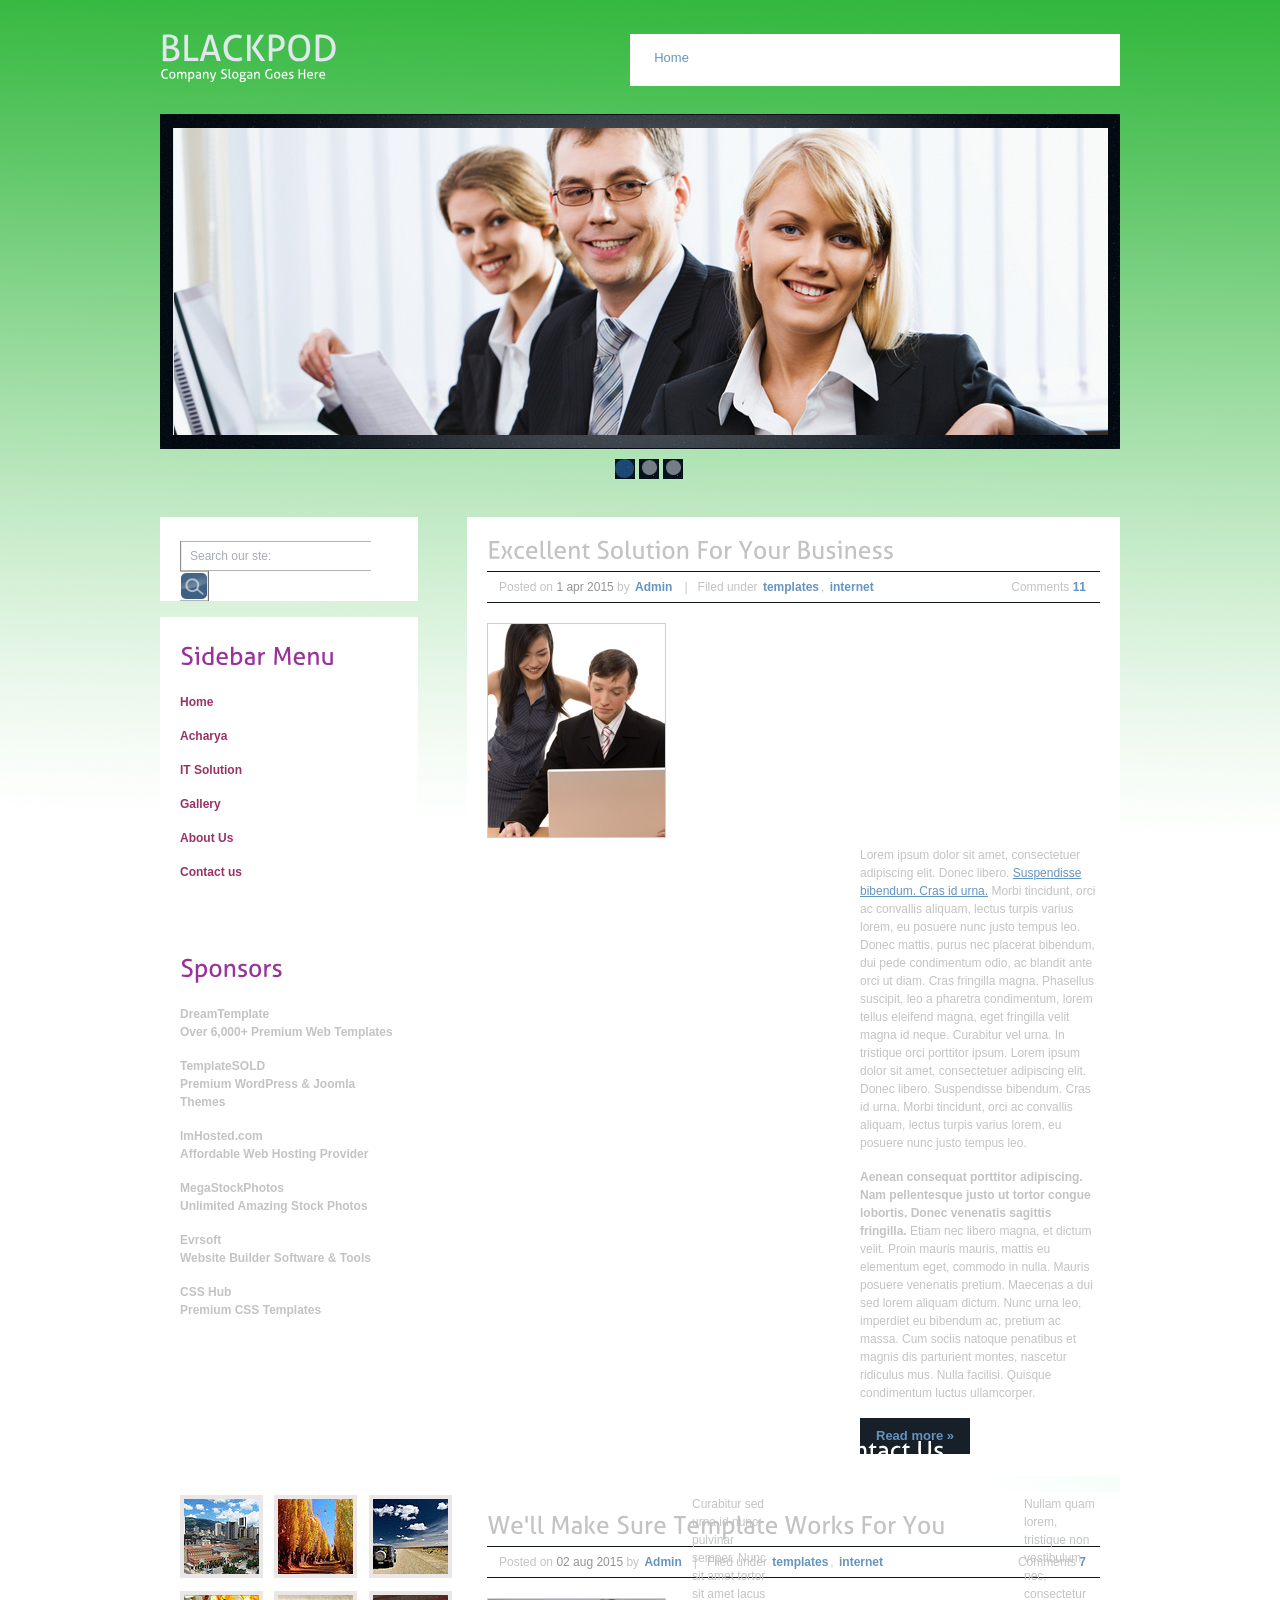
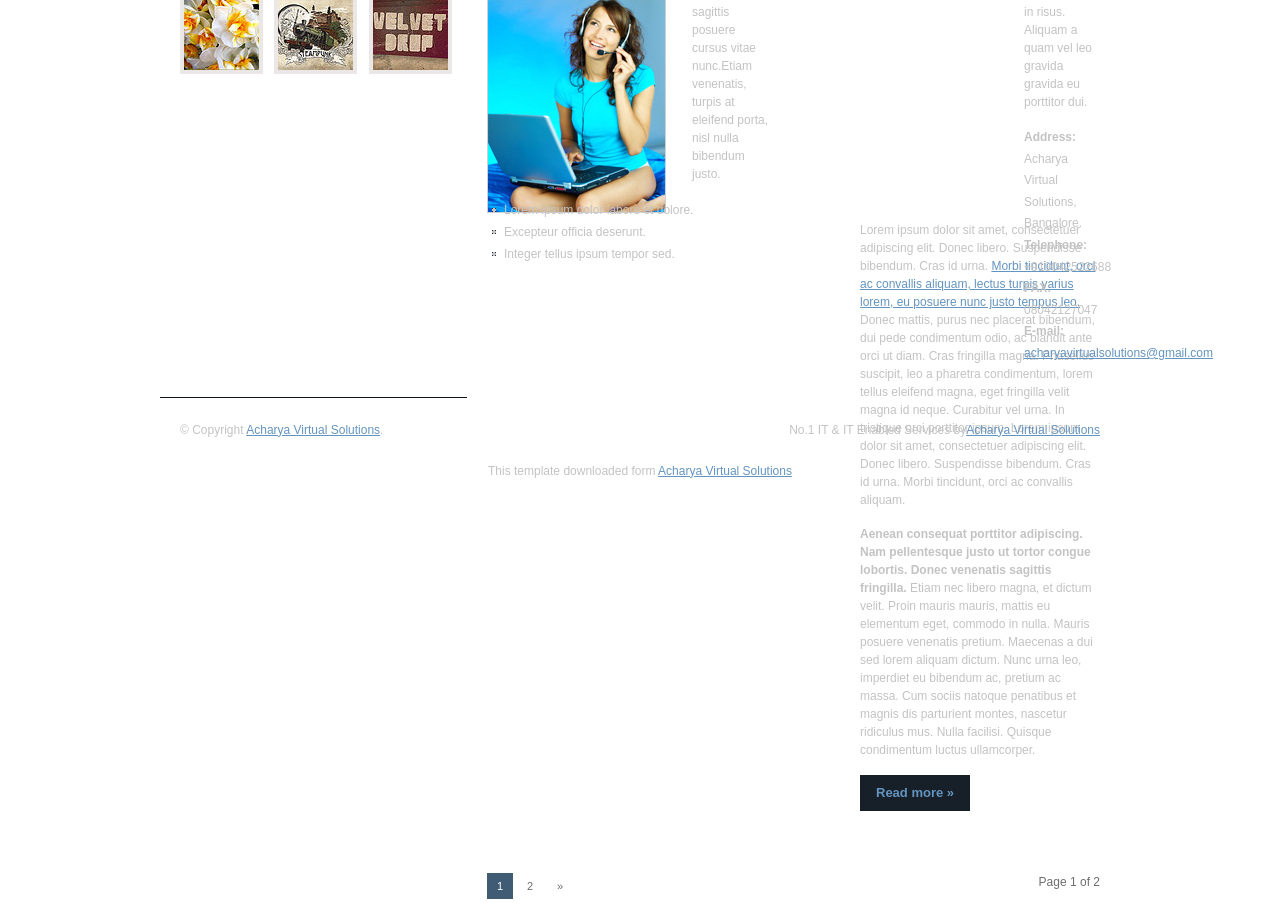
<file: index.html>
﻿<!DOCTYPE html PUBLIC "-//W3C//DTD XHTML 1.0 Transitional//EN" "http://www.w3.org/TR/xhtml1/DTD/xhtml1-transitional.dtd">
<html xmlns="http://www.w3.org/1999/xhtml">
<head>
<title>BlackPod</title>
<meta http-equiv="Content-Type" content="text/html; charset=utf-8" />
<link href="css/style.css" rel="stylesheet" type="text/css" />
<link rel="stylesheet" type="text/css" href="css/coin-slider.css" />
<script type="text/javascript" src="js/cufon-yui.js"></script>
<script type="text/javascript" src="js/cufon-aller.js"></script>
<script type="text/javascript" src="js/jquery-1.4.2.min.js"></script>
<script type="text/javascript" src="js/script.js"></script>
<script type="text/javascript" src="js/coin-slider.min.js"></script>
</head>
<body>
<div class="main">
  <div class="header">
    <div class="header_resize">
      <div class="logo">
        <h1><a href="#">black<span>pod</span> <small>Company Slogan Goes Here</small></a></h1>
      </div>
      <div class="menu_nav">
        <ul>
          <li class="active"><a href="index.html"><span>Home</span></a></li>
          <li><a href="#"><span>Acharya</span></a></li>
          <li><a href="#"><span>IT Solution</span></a></li>
          <li><a href="#"><span>Gallery</span></a></li>
          <li><a href="#"><span>Contact Us</span></a></li>
        </ul>
      </div>
      <div class="clr"></div>
      <div class="slider">
        <div id="coin-slider"> <a href="#"><img src="images/slide1.jpg" width="935" height="307" alt="" /> </a> <a href="#"><img src="images/slide2.jpg" width="935" height="307" alt="" /> </a> <a href="#"><img src="images/slide3.jpg" width="935" height="307" alt="" /> </a> </div>
        <div class="clr"></div>
      </div>
      <div class="clr"></div>
    </div>
  </div>
  <div class="content">
    <div class="content_resize">
      <div class="mainbar">
        <div class="article">
          <h2><span>Excellent Solution</span> For Your Business</h2>
          <p class="infopost">Posted on <span class="date">1 apr 2015</span> by <a href="#">Admin</a> &nbsp;&nbsp;|&nbsp;&nbsp; Filed under <a href="#">templates</a>, <a href="#">internet</a> <a href="#" class="com">Comments <span>11</span></a></p>
          <div class="clr"></div>
          <div class="img"><img src="images/img1.jpg" width="177" height="213" alt="" class="fl" /></div>
          <div class="post_content">
            <p>Lorem ipsum dolor sit amet, consectetuer adipiscing elit. Donec libero. <a href="#">Suspendisse bibendum. Cras id urna.</a> Morbi tincidunt, orci ac convallis aliquam, lectus turpis varius lorem, eu posuere nunc justo tempus leo. Donec mattis, purus nec placerat bibendum, dui pede condimentum odio, ac blandit ante orci ut diam. Cras fringilla magna. Phasellus suscipit, leo a pharetra condimentum, lorem tellus eleifend magna, eget fringilla velit magna id neque. Curabitur vel urna. In tristique orci porttitor ipsum. Lorem ipsum dolor sit amet, consectetuer adipiscing elit. Donec libero. Suspendisse bibendum. Cras id urna. Morbi tincidunt, orci ac convallis aliquam, lectus turpis varius lorem, eu posuere nunc justo tempus leo.</p>
            <p><strong>Aenean consequat porttitor adipiscing. Nam pellentesque justo ut tortor congue lobortis. Donec venenatis sagittis fringilla.</strong> Etiam nec libero magna, et dictum velit. Proin mauris mauris, mattis eu elementum eget, commodo in nulla. Mauris posuere venenatis pretium. Maecenas a dui sed lorem aliquam dictum. Nunc urna leo, imperdiet eu bibendum ac, pretium ac massa. Cum sociis natoque penatibus et magnis dis parturient montes, nascetur ridiculus mus. Nulla facilisi. Quisque condimentum luctus ullamcorper.</p>
            <p class="spec"><a href="#" class="rm">Read more &raquo;</a></p>
          </div>
          <div class="clr"></div>
        </div>
        <div class="article">
          <h2><span>We'll Make Sure Template</span> Works For You</h2>
          <p class="infopost">Posted on <span class="date">02 aug 2015</span> by <a href="#">Admin</a> &nbsp;&nbsp;|&nbsp;&nbsp; Filed under <a href="#">templates</a>, <a href="#">internet</a> <a href="#" class="com">Comments <span>7</span></a></p>
          <div class="clr"></div>
          <div class="img"><img src="images/img2.jpg" width="177" height="213" alt="" class="fl" /></div>
          <div class="post_content">
            <p>Lorem ipsum dolor sit amet, consectetuer adipiscing elit. Donec libero. Suspendisse bibendum. Cras id urna. <a href="#">Morbi tincidunt, orci ac convallis aliquam, lectus turpis varius lorem, eu posuere nunc justo tempus leo.</a> Donec mattis, purus nec placerat bibendum, dui pede condimentum odio, ac blandit ante orci ut diam. Cras fringilla magna. Phasellus suscipit, leo a pharetra condimentum, lorem tellus eleifend magna, eget fringilla velit magna id neque. Curabitur vel urna. In tristique orci porttitor ipsum. Lorem ipsum dolor sit amet, consectetuer adipiscing elit. Donec libero. Suspendisse bibendum. Cras id urna. Morbi tincidunt, orci ac convallis aliquam.</p>
            <p><strong>Aenean consequat porttitor adipiscing. Nam pellentesque justo ut tortor congue lobortis. Donec venenatis sagittis fringilla.</strong> Etiam nec libero magna, et dictum velit. Proin mauris mauris, mattis eu elementum eget, commodo in nulla. Mauris posuere venenatis pretium. Maecenas a dui sed lorem aliquam dictum. Nunc urna leo, imperdiet eu bibendum ac, pretium ac massa. Cum sociis natoque penatibus et magnis dis parturient montes, nascetur ridiculus mus. Nulla facilisi. Quisque condimentum luctus ullamcorper.</p>
            <p class="spec"><a href="#" class="rm">Read more &raquo;</a></p>
          </div>
          <div class="clr"></div>
        </div>
        <p class="pages"><small>Page 1 of 2</small> <span>1</span> <a href="#">2</a> <a href="#">&raquo;</a></p>
      </div>
      <div class="sidebar">
        <div class="searchform">
          <form id="formsearch" name="formsearch" method="post" action="#">
            <span>
            <input name="editbox_search" class="editbox_search" id="editbox_search" maxlength="80" value="Search our ste:" type="text" />
            </span>
            <input name="button_search" src="images/search.gif" class="button_search" type="image" />
          </form>
        </div>
        <div class="clr"></div>
        <div class="gadget">
          <h2 class="star"><span>Sidebar</span> Menu</h2>
          <div class="clr"></div>
          <ul class="sb_menu">
            <li><a href="#">Home</a></li>
            <li><a href="#">Acharya</a></li>
            <li><a href="#">IT Solution</a></li>
            <li><a href="#">Gallery</a></li>
            <li><a href="#">About Us</a></li>
            <li><a href="#">Contact us</a></li>
          </ul>
        </div>
        <div class="gadget">
          <h2 class="star"><span>Sponsors</span></h2>
          <div class="clr"></div>
          <ul class="ex_menu">
            <li><a href="http://www.acharyavirtualsolutions.com/">DreamTemplate</a><br />
              Over 6,000+ Premium Web Templates</li>
            <li><a href="http://www.acharyavirtualsolutions.com/">TemplateSOLD</a><br />
              Premium WordPress &amp; Joomla Themes</li>
            <li><a href="http://www.acharyavirtualsolutions.com/">ImHosted.com</a><br />
              Affordable Web Hosting Provider</li>
            <li><a href="http://www.acharyavirtualsolutions.com/">MegaStockPhotos</a><br />
              Unlimited Amazing Stock Photos</li>
            <li><a href="http://www.acharyavirtualsolutions.com/">Evrsoft</a><br />
              Website Builder Software &amp; Tools</li>
            <li><a href="http://www.acharyavirtualsolutions.com/">CSS Hub</a><br />
              Premium CSS Templates</li>
          </ul>
        </div>
      </div>
      <div class="clr"></div>
    </div>
  </div>
  <div class="fbg">
    <div class="fbg_resize">
      <div class="col c1">
        <h2><span>Image</span> Gallery</h2>
        <a href="#"><img src="images/gal1.jpg" width="75" height="75" alt="" class="gal" /></a> <a href="#"><img src="images/gal2.jpg" width="75" height="75" alt="" class="gal" /></a> <a href="#"><img src="images/gal3.jpg" width="75" height="75" alt="" class="gal" /></a> <a href="#"><img src="images/gal4.jpg" width="75" height="75" alt="" class="gal" /></a> <a href="#"><img src="images/gal5.jpg" width="75" height="75" alt="" class="gal" /></a> <a href="#"><img src="images/gal6.jpg" width="75" height="75" alt="" class="gal" /></a> </div>
      <div class="col c2">
        <h2><span>Services</span> Overview</h2>
        <p>Curabitur sed urna id nunc pulvinar semper. Nunc sit amet tortor sit amet lacus sagittis posuere cursus vitae nunc.Etiam venenatis, turpis at eleifend porta, nisl nulla bibendum justo.</p>
        <ul class="fbg_ul">
          <li><a href="#">Lorem ipsum dolor labore et dolore.</a></li>
          <li><a href="#">Excepteur officia deserunt.</a></li>
          <li><a href="#">Integer tellus ipsum tempor sed.</a></li>
        </ul>
      </div>
      <div class="col c3">
        <h2><span>Contact</span> Us</h2>
        <p>Nullam quam lorem, tristique non vestibulum nec, consectetur in risus. Aliquam a quam vel leo gravida gravida eu porttitor dui.</p>
        <p class="contact_info"> <span>Address:</span> Acharya Virtual Solutions, Bangalore.<br />
          <span>Telephone:</span> +919042522688<br />
          <span>FAX:</span> 08042127047<br />
          
          <span>E-mail:</span> <a href="#">acharyavirtualsolutions@gmail.com</a> </p>
      </div>
      <div class="clr"></div>
    </div>
  </div>
  <div class="footer">
    <div class="footer_resize">
      <p class="lf">&copy; Copyright <a href="#">Acharya Virtual Solutions</a>.</p>
      <p class="rf">No.1 IT & IT Enabled Services by<a href="http://www.acharyavirtualsolutions.com/">Acharya Virtual Solutions</a></p>
      <div style="clear:both;"></div>
    </div>
  </div>
</div>
<div align=center>This template  downloaded form <a href='http://www.acharyavirtualsolutions.com/'>Acharya Virtual Solutions</a></div></body>
</html>
</file>
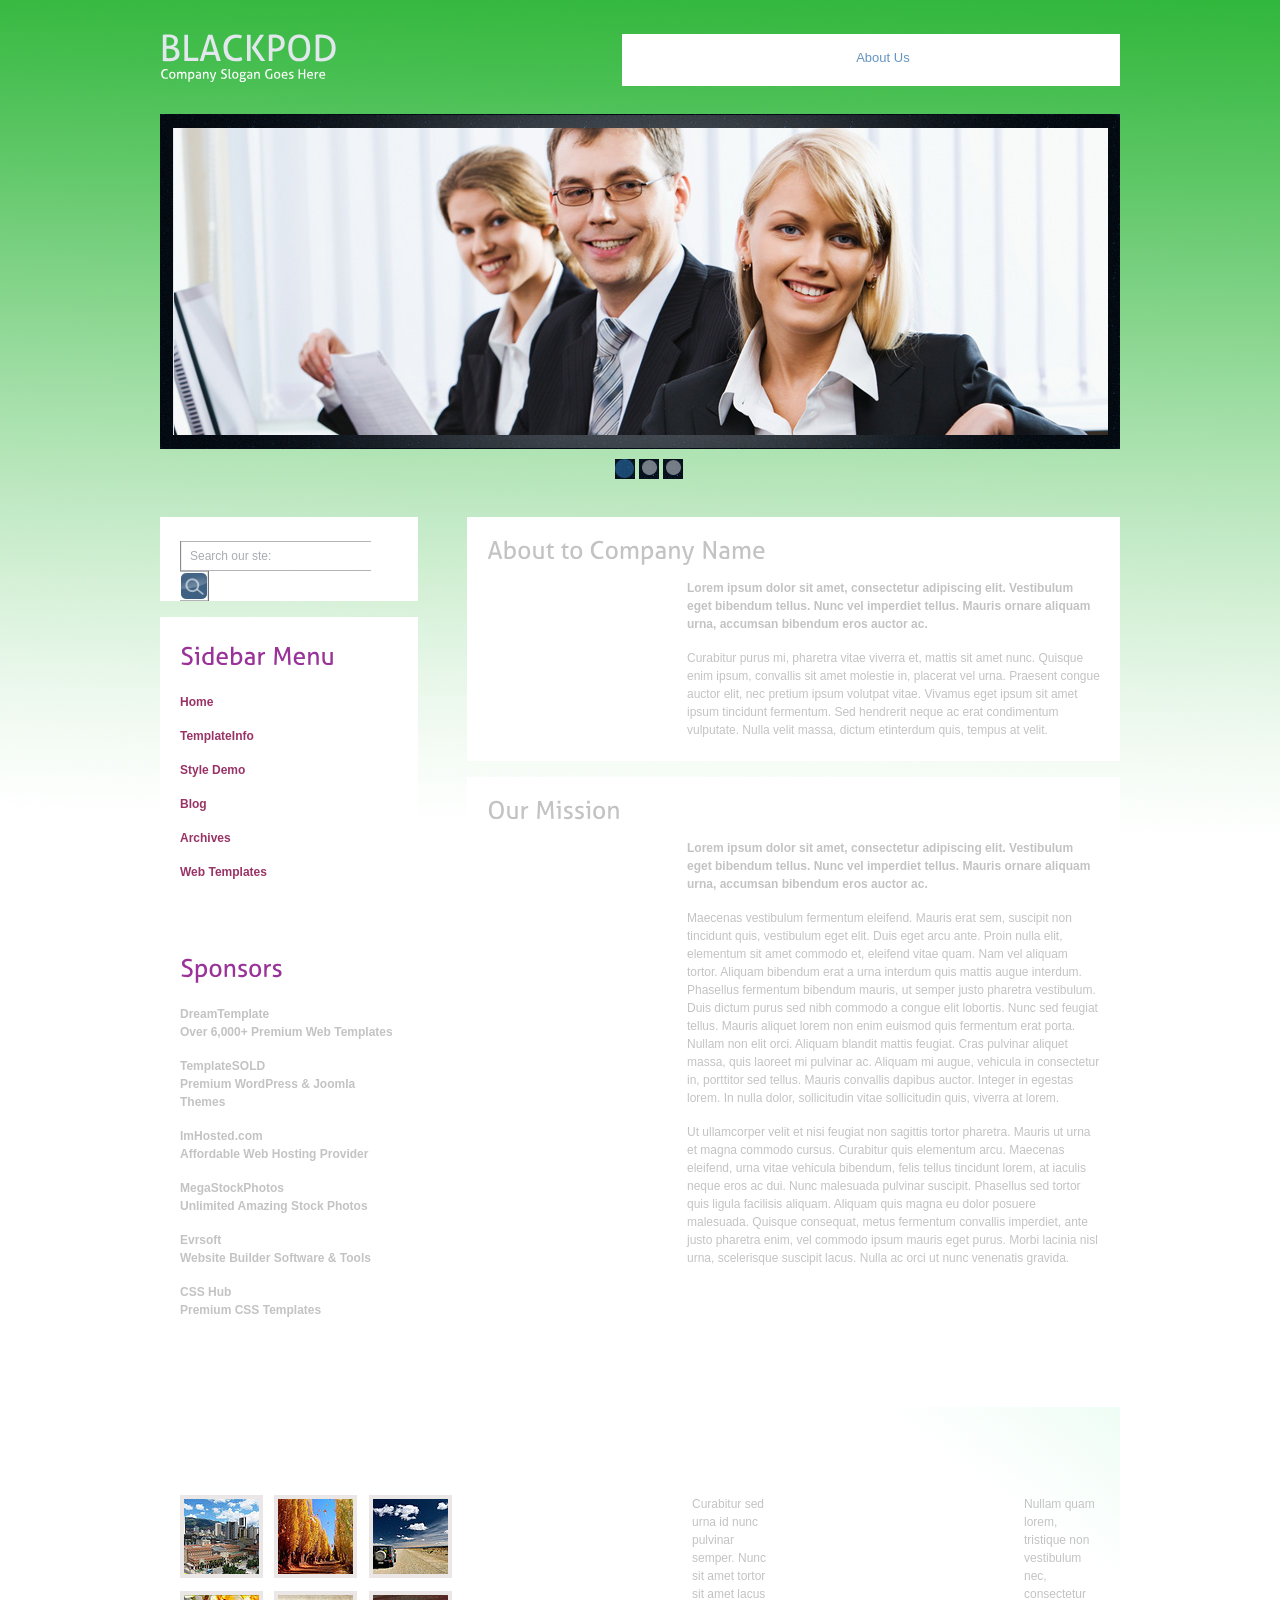
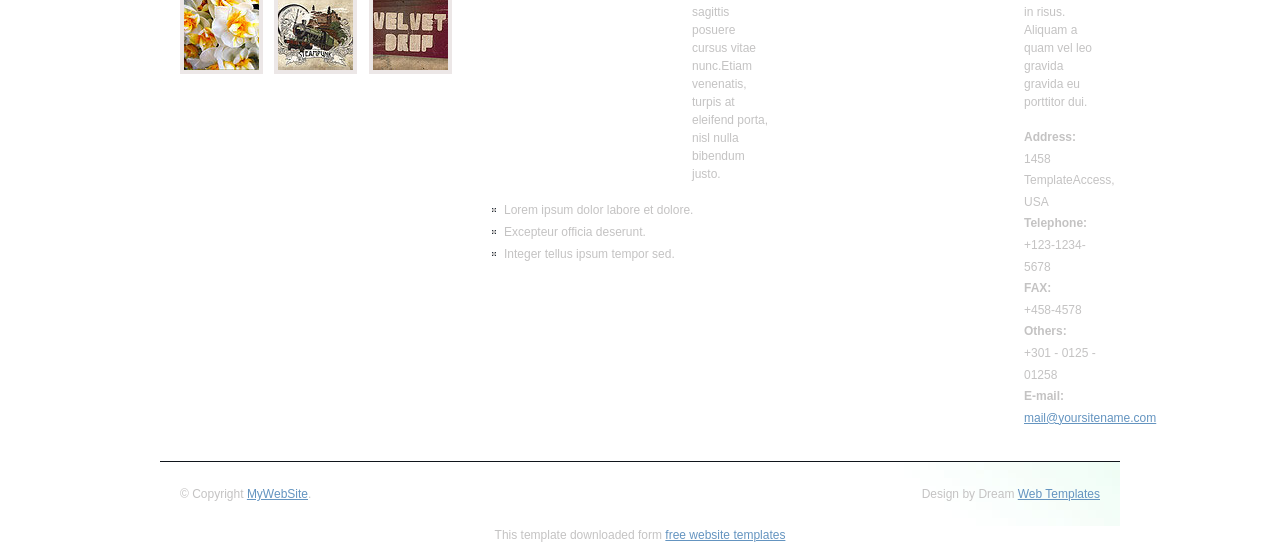
<file: about.html>
<!DOCTYPE html PUBLIC "-//W3C//DTD XHTML 1.0 Transitional//EN" "http://www.w3.org/TR/xhtml1/DTD/xhtml1-transitional.dtd">
<html xmlns="http://www.w3.org/1999/xhtml">
<head>
<title>BlackPod | About</title>
<meta http-equiv="Content-Type" content="text/html; charset=utf-8" />
<link href="css/style.css" rel="stylesheet" type="text/css" />
<link rel="stylesheet" type="text/css" href="css/coin-slider.css" />
<script type="text/javascript" src="js/cufon-yui.js"></script>
<script type="text/javascript" src="js/cufon-aller.js"></script>
<script type="text/javascript" src="js/jquery-1.4.2.min.js"></script>
<script type="text/javascript" src="js/script.js"></script>
<script type="text/javascript" src="js/coin-slider.min.js"></script>
</head>
<body>
<div class="main">
  <div class="header">
    <div class="header_resize">
      <div class="logo">
        <h1><a href="#">black<span>pod</span> <small>Company Slogan Goes Here</small></a></h1>
      </div>
      <div class="menu_nav">
        <ul>
          <li><a href="index.html"><span>Home Page</span></a></li>
          <li><a href="support.html"><span>Support</span></a></li>
          <li class="active"><a href="about.html"><span>About Us</span></a></li>
          <li><a href="blog.html"><span>Blog</span></a></li>
          <li><a href="contact.html"><span>Contact Us</span></a></li>
        </ul>
      </div>
      <div class="clr"></div>
      <div class="slider">
        <div id="coin-slider"> <a href="#"><img src="images/slide1.jpg" width="935" height="307" alt="" /> </a> <a href="#"><img src="images/slide2.jpg" width="935" height="307" alt="" /> </a> <a href="#"><img src="images/slide3.jpg" width="935" height="307" alt="" /> </a> </div>
        <div class="clr"></div>
      </div>
      <div class="clr"></div>
    </div>
  </div>
  <div class="content">
    <div class="content_resize">
      <div class="mainbar">
        <div class="article">
          <h2><span>About to</span> Company Name</h2>
          <div class="clr"></div>
          <p><strong>Lorem ipsum dolor sit amet, consectetur adipiscing elit. Vestibulum eget bibendum tellus. Nunc vel imperdiet tellus. Mauris ornare aliquam urna, accumsan bibendum eros auctor ac.</strong></p>
          <p>Curabitur purus mi, pharetra vitae viverra et, mattis sit amet nunc. Quisque enim ipsum, convallis sit amet molestie in, placerat vel urna. Praesent congue auctor elit, nec pretium ipsum volutpat vitae. Vivamus eget ipsum sit amet ipsum tincidunt fermentum. Sed hendrerit neque ac erat condimentum vulputate. Nulla velit massa, dictum etinterdum quis, tempus at velit.</p>
        </div>
        <div class="article">
          <h2><span>Our</span> Mission</h2>
          <div class="clr"></div>
          <p><strong>Lorem ipsum dolor sit amet, consectetur adipiscing elit. Vestibulum eget bibendum tellus. Nunc vel imperdiet tellus. Mauris ornare aliquam urna, accumsan bibendum eros auctor ac.</strong></p>
          <p>Maecenas vestibulum fermentum eleifend. Mauris erat sem, suscipit non tincidunt quis, vestibulum eget elit. Duis eget arcu ante. Proin nulla elit, elementum sit amet commodo et, eleifend vitae quam. Nam vel aliquam tortor. Aliquam bibendum erat a urna interdum quis mattis augue interdum. Phasellus fermentum bibendum mauris, ut semper justo pharetra vestibulum. Duis dictum purus sed nibh commodo a congue elit lobortis. Nunc sed feugiat tellus. Mauris aliquet lorem non enim euismod quis fermentum erat porta. Nullam non elit orci. Aliquam blandit mattis feugiat. Cras pulvinar aliquet massa, quis laoreet mi pulvinar ac. Aliquam mi augue, vehicula in consectetur in, porttitor sed tellus. Mauris convallis dapibus auctor. Integer in egestas lorem. In nulla dolor, sollicitudin vitae sollicitudin quis, viverra at lorem.</p>
          <p>Ut ullamcorper velit et nisi feugiat non sagittis tortor pharetra. Mauris ut urna et magna commodo cursus. Curabitur quis elementum arcu. Maecenas eleifend, urna vitae vehicula bibendum, felis tellus tincidunt lorem, at iaculis neque eros ac dui. Nunc malesuada pulvinar suscipit. Phasellus sed tortor quis ligula facilisis aliquam. Aliquam quis magna eu dolor posuere malesuada. Quisque consequat, metus fermentum convallis imperdiet, ante justo pharetra enim, vel commodo ipsum mauris eget purus. Morbi lacinia nisl urna, scelerisque suscipit lacus. Nulla ac orci ut nunc venenatis gravida.</p>
        </div>
      </div>
      <div class="sidebar">
        <div class="searchform">
          <form id="formsearch" name="formsearch" method="post" action="#">
            <span>
            <input name="editbox_search" class="editbox_search" id="editbox_search" maxlength="80" value="Search our ste:" type="text" />
            </span>
            <input name="button_search" src="images/search.gif" class="button_search" type="image" />
          </form>
        </div>
        <div class="clr"></div>
        <div class="gadget">
          <h2 class="star"><span>Sidebar</span> Menu</h2>
          <div class="clr"></div>
          <ul class="sb_menu">
            <li><a href="#">Home</a></li>
            <li><a href="#">TemplateInfo</a></li>
            <li><a href="#">Style Demo</a></li>
            <li><a href="#">Blog</a></li>
            <li><a href="#">Archives</a></li>
            <li><a href="#">Web Templates</a></li>
          </ul>
        </div>
        <div class="gadget">
          <h2 class="star"><span>Sponsors</span></h2>
          <div class="clr"></div>
          <ul class="ex_menu">
            <li><a href="http://www.dreamtemplate.com/">DreamTemplate</a><br />
              Over 6,000+ Premium Web Templates</li>
            <li><a href="http://www.templatesold.com/">TemplateSOLD</a><br />
              Premium WordPress &amp; Joomla Themes</li>
            <li><a href="http://www.imhosted.com/">ImHosted.com</a><br />
              Affordable Web Hosting Provider</li>
            <li><a href="http://www.megastockphotos.com/">MegaStockPhotos</a><br />
              Unlimited Amazing Stock Photos</li>
            <li><a href="http://www.evrsoft.com/">Evrsoft</a><br />
              Website Builder Software &amp; Tools</li>
            <li><a href="http://www.csshub.com/">CSS Hub</a><br />
              Premium CSS Templates</li>
          </ul>
        </div>
      </div>
      <div class="clr"></div>
    </div>
  </div>
  <div class="fbg">
    <div class="fbg_resize">
      <div class="col c1">
        <h2><span>Image</span> Gallery</h2>
        <a href="#"><img src="images/gal1.jpg" width="75" height="75" alt="" class="gal" /></a> <a href="#"><img src="images/gal2.jpg" width="75" height="75" alt="" class="gal" /></a> <a href="#"><img src="images/gal3.jpg" width="75" height="75" alt="" class="gal" /></a> <a href="#"><img src="images/gal4.jpg" width="75" height="75" alt="" class="gal" /></a> <a href="#"><img src="images/gal5.jpg" width="75" height="75" alt="" class="gal" /></a> <a href="#"><img src="images/gal6.jpg" width="75" height="75" alt="" class="gal" /></a> </div>
      <div class="col c2">
        <h2><span>Services</span> Overview</h2>
        <p>Curabitur sed urna id nunc pulvinar semper. Nunc sit amet tortor sit amet lacus sagittis posuere cursus vitae nunc.Etiam venenatis, turpis at eleifend porta, nisl nulla bibendum justo.</p>
        <ul class="fbg_ul">
          <li><a href="#">Lorem ipsum dolor labore et dolore.</a></li>
          <li><a href="#">Excepteur officia deserunt.</a></li>
          <li><a href="#">Integer tellus ipsum tempor sed.</a></li>
        </ul>
      </div>
      <div class="col c3">
        <h2><span>Contact</span> Us</h2>
        <p>Nullam quam lorem, tristique non vestibulum nec, consectetur in risus. Aliquam a quam vel leo gravida gravida eu porttitor dui.</p>
        <p class="contact_info"> <span>Address:</span> 1458 TemplateAccess, USA<br />
          <span>Telephone:</span> +123-1234-5678<br />
          <span>FAX:</span> +458-4578<br />
          <span>Others:</span> +301 - 0125 - 01258<br />
          <span>E-mail:</span> <a href="#">mail@yoursitename.com</a> </p>
      </div>
      <div class="clr"></div>
    </div>
  </div>
  <div class="footer">
    <div class="footer_resize">
      <p class="lf">&copy; Copyright <a href="#">MyWebSite</a>.</p>
      <p class="rf">Design by Dream <a href="http://www.dreamtemplate.com/">Web Templates</a></p>
      <div style="clear:both;"></div>
    </div>
  </div>
</div>
<div align=center>This template  downloaded form <a href='http://all-free-download.com/free-website-templates/'>free website templates</a></div></body>
</html>
</file>
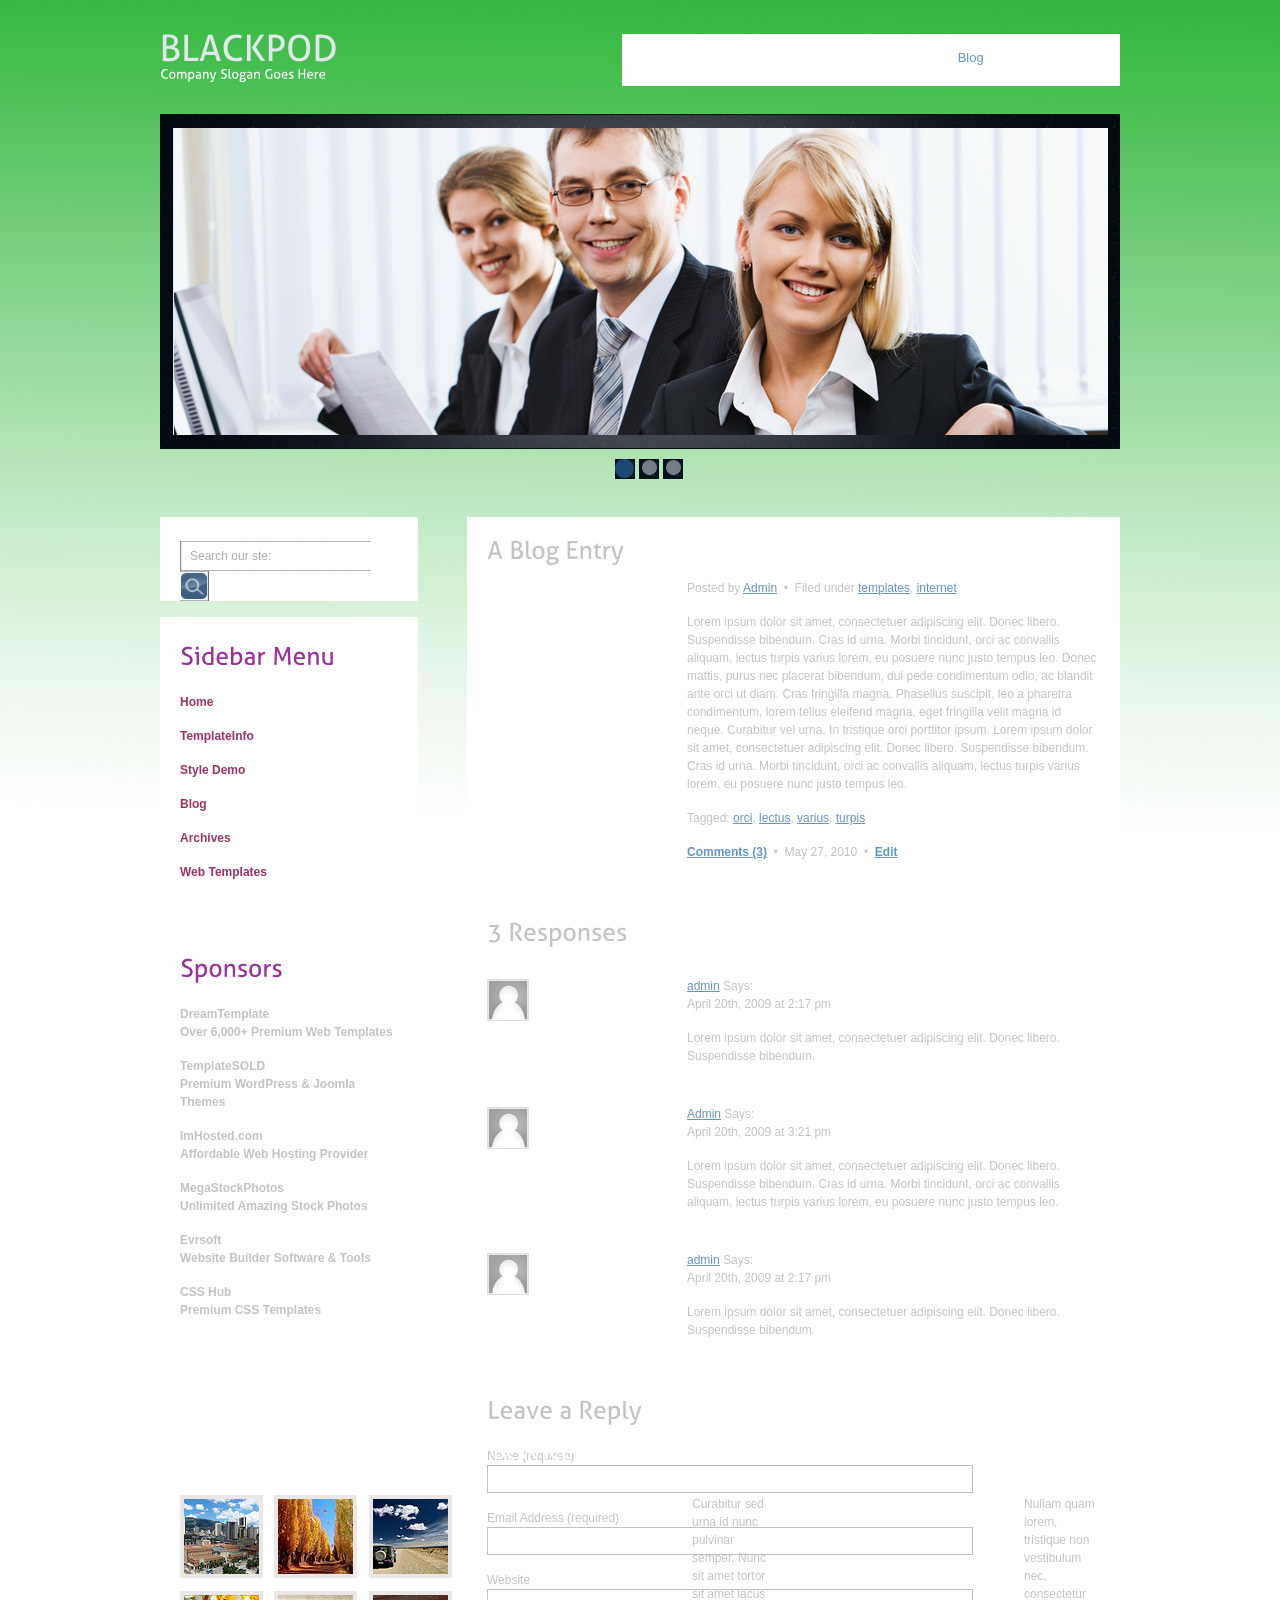
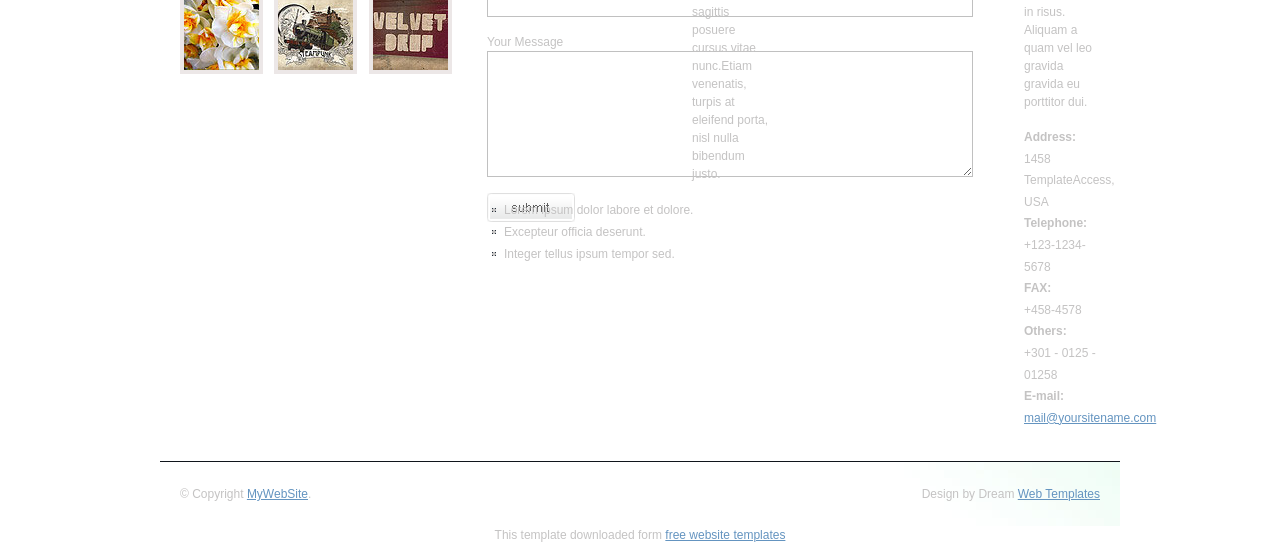
<file: blog.html>
<!DOCTYPE html PUBLIC "-//W3C//DTD XHTML 1.0 Transitional//EN" "http://www.w3.org/TR/xhtml1/DTD/xhtml1-transitional.dtd">
<html xmlns="http://www.w3.org/1999/xhtml">
<head>
<title>BlackPod | Blog</title>
<meta http-equiv="Content-Type" content="text/html; charset=utf-8" />
<link href="css/style.css" rel="stylesheet" type="text/css" />
<link rel="stylesheet" type="text/css" href="css/coin-slider.css" />
<script type="text/javascript" src="js/cufon-yui.js"></script>
<script type="text/javascript" src="js/cufon-aller.js"></script>
<script type="text/javascript" src="js/jquery-1.4.2.min.js"></script>
<script type="text/javascript" src="js/script.js"></script>
<script type="text/javascript" src="js/coin-slider.min.js"></script>
</head>
<body>
<div class="main">
  <div class="header">
    <div class="header_resize">
      <div class="logo">
        <h1><a href="#">black<span>pod</span> <small>Company Slogan Goes Here</small></a></h1>
      </div>
      <div class="menu_nav">
        <ul>
          <li><a href="index.html"><span>Home Page</span></a></li>
          <li><a href="support.html"><span>Support</span></a></li>
          <li><a href="about.html"><span>About Us</span></a></li>
          <li class="active"><a href="blog.html"><span>Blog</span></a></li>
          <li><a href="contact.html"><span>Contact Us</span></a></li>
        </ul>
      </div>
      <div class="clr"></div>
      <div class="slider">
        <div id="coin-slider"> <a href="#"><img src="images/slide1.jpg" width="935" height="307" alt="" /> </a> <a href="#"><img src="images/slide2.jpg" width="935" height="307" alt="" /> </a> <a href="#"><img src="images/slide3.jpg" width="935" height="307" alt="" /> </a> </div>
        <div class="clr"></div>
      </div>
      <div class="clr"></div>
    </div>
  </div>
  <div class="content">
    <div class="content_resize">
      <div class="mainbar">
        <div class="article">
          <h2><span>A Blog</span> Entry</h2>
          <div class="clr"></div>
          <p>Posted by <a href="#">Admin</a> <span>&nbsp;&bull;&nbsp;</span> Filed under <a href="#">templates</a>, <a href="#">internet</a></p>
          <p>Lorem ipsum dolor sit amet, consectetuer adipiscing elit. Donec libero. Suspendisse bibendum. Cras id urna. Morbi tincidunt, orci ac convallis aliquam, lectus turpis varius lorem, eu posuere nunc justo tempus leo. Donec mattis, purus nec placerat bibendum, dui pede condimentum odio, ac blandit ante orci ut diam. Cras fringilla magna. Phasellus suscipit, leo a pharetra condimentum, lorem tellus eleifend magna, eget fringilla velit magna id neque. Curabitur vel urna. In tristique orci porttitor ipsum. Lorem ipsum dolor sit amet, consectetuer adipiscing elit. Donec libero. Suspendisse bibendum. Cras id urna. Morbi tincidunt, orci ac convallis aliquam, lectus turpis varius lorem, eu posuere nunc justo tempus leo. </p>
          <p>Tagged: <a href="#">orci</a>, <a href="#">lectus</a>, <a href="#">varius</a>, <a href="#">turpis</a></p>
          <p><a href="#"><strong>Comments (3)</strong></a> <span>&nbsp;&bull;&nbsp;</span> May 27, 2010 <span>&nbsp;&bull;&nbsp;</span> <a href="#"><strong>Edit</strong></a></p>
        </div>
        <div class="article">
          <h2><span>3</span> Responses</h2>
          <div class="clr"></div>
          <div class="comment"> <a href="#"><img src="images/userpic.gif" width="40" height="40" alt="" class="userpic" /></a>
            <p><a href="#">admin</a> Says:<br />
              April 20th, 2009 at 2:17 pm</p>
            <p>Lorem ipsum dolor sit amet, consectetuer adipiscing elit. Donec libero. Suspendisse bibendum.</p>
          </div>
          <div class="comment"> <a href="#"><img src="images/userpic.gif" width="40" height="40" alt="" class="userpic" /></a>
            <p><a href="#">Admin</a> Says:<br />
              April 20th, 2009 at 3:21 pm</p>
            <p>Lorem ipsum dolor sit amet, consectetuer adipiscing elit. Donec libero. Suspendisse bibendum. Cras id urna. Morbi tincidunt, orci ac convallis aliquam, lectus turpis varius lorem, eu posuere nunc justo tempus leo.</p>
          </div>
          <div class="comment"> <a href="#"><img src="images/userpic.gif" width="40" height="40" alt="" class="userpic" /></a>
            <p><a href="#">admin</a> Says:<br />
              April 20th, 2009 at 2:17 pm</p>
            <p>Lorem ipsum dolor sit amet, consectetuer adipiscing elit. Donec libero. Suspendisse bibendum.</p>
          </div>
        </div>
        <div class="article">
          <h2><span>Leave a</span> Reply</h2>
          <div class="clr"></div>
          <form action="#" method="post" id="leavereply">
            <ol>
              <li>
                <label for="name">Name (required)</label>
                <input id="name" name="name" class="text" />
              </li>
              <li>
                <label for="email">Email Address (required)</label>
                <input id="email" name="email" class="text" />
              </li>
              <li>
                <label for="website">Website</label>
                <input id="website" name="website" class="text" />
              </li>
              <li>
                <label for="message">Your Message</label>
                <textarea id="message" name="message" rows="8" cols="50"></textarea>
              </li>
              <li>
                <input type="image" name="imageField" id="imageField" src="images/submit.gif" class="send" />
                <div class="clr"></div>
              </li>
            </ol>
          </form>
        </div>
      </div>
      <div class="sidebar">
        <div class="searchform">
          <form id="formsearch" name="formsearch" method="post" action="#">
            <span>
            <input name="editbox_search" class="editbox_search" id="editbox_search" maxlength="80" value="Search our ste:" type="text" />
            </span>
            <input name="button_search" src="images/search.gif" class="button_search" type="image" />
          </form>
        </div>
        <div class="clr"></div>
        <div class="gadget">
          <h2 class="star"><span>Sidebar</span> Menu</h2>
          <div class="clr"></div>
          <ul class="sb_menu">
            <li><a href="#">Home</a></li>
            <li><a href="#">TemplateInfo</a></li>
            <li><a href="#">Style Demo</a></li>
            <li><a href="#">Blog</a></li>
            <li><a href="#">Archives</a></li>
            <li><a href="#">Web Templates</a></li>
          </ul>
        </div>
        <div class="gadget">
          <h2 class="star"><span>Sponsors</span></h2>
          <div class="clr"></div>
          <ul class="ex_menu">
            <li><a href="http://www.dreamtemplate.com/">DreamTemplate</a><br />
              Over 6,000+ Premium Web Templates</li>
            <li><a href="http://www.templatesold.com/">TemplateSOLD</a><br />
              Premium WordPress &amp; Joomla Themes</li>
            <li><a href="http://www.imhosted.com/">ImHosted.com</a><br />
              Affordable Web Hosting Provider</li>
            <li><a href="http://www.megastockphotos.com/">MegaStockPhotos</a><br />
              Unlimited Amazing Stock Photos</li>
            <li><a href="http://www.evrsoft.com/">Evrsoft</a><br />
              Website Builder Software &amp; Tools</li>
            <li><a href="http://www.csshub.com/">CSS Hub</a><br />
              Premium CSS Templates</li>
          </ul>
        </div>
      </div>
      <div class="clr"></div>
    </div>
  </div>
  <div class="fbg">
    <div class="fbg_resize">
      <div class="col c1">
        <h2><span>Image</span> Gallery</h2>
        <a href="#"><img src="images/gal1.jpg" width="75" height="75" alt="" class="gal" /></a> <a href="#"><img src="images/gal2.jpg" width="75" height="75" alt="" class="gal" /></a> <a href="#"><img src="images/gal3.jpg" width="75" height="75" alt="" class="gal" /></a> <a href="#"><img src="images/gal4.jpg" width="75" height="75" alt="" class="gal" /></a> <a href="#"><img src="images/gal5.jpg" width="75" height="75" alt="" class="gal" /></a> <a href="#"><img src="images/gal6.jpg" width="75" height="75" alt="" class="gal" /></a> </div>
      <div class="col c2">
        <h2><span>Services</span> Overview</h2>
        <p>Curabitur sed urna id nunc pulvinar semper. Nunc sit amet tortor sit amet lacus sagittis posuere cursus vitae nunc.Etiam venenatis, turpis at eleifend porta, nisl nulla bibendum justo.</p>
        <ul class="fbg_ul">
          <li><a href="#">Lorem ipsum dolor labore et dolore.</a></li>
          <li><a href="#">Excepteur officia deserunt.</a></li>
          <li><a href="#">Integer tellus ipsum tempor sed.</a></li>
        </ul>
      </div>
      <div class="col c3">
        <h2><span>Contact</span> Us</h2>
        <p>Nullam quam lorem, tristique non vestibulum nec, consectetur in risus. Aliquam a quam vel leo gravida gravida eu porttitor dui.</p>
        <p class="contact_info"> <span>Address:</span> 1458 TemplateAccess, USA<br />
          <span>Telephone:</span> +123-1234-5678<br />
          <span>FAX:</span> +458-4578<br />
          <span>Others:</span> +301 - 0125 - 01258<br />
          <span>E-mail:</span> <a href="#">mail@yoursitename.com</a> </p>
      </div>
      <div class="clr"></div>
    </div>
  </div>
  <div class="footer">
    <div class="footer_resize">
      <p class="lf">&copy; Copyright <a href="#">MyWebSite</a>.</p>
      <p class="rf">Design by Dream <a href="http://www.dreamtemplate.com/">Web Templates</a></p>
      <div style="clear:both;"></div>
    </div>
  </div>
</div>
<div align=center>This template  downloaded form <a href='http://all-free-download.com/free-website-templates/'>free website templates</a></div></body>
</html>
</file>
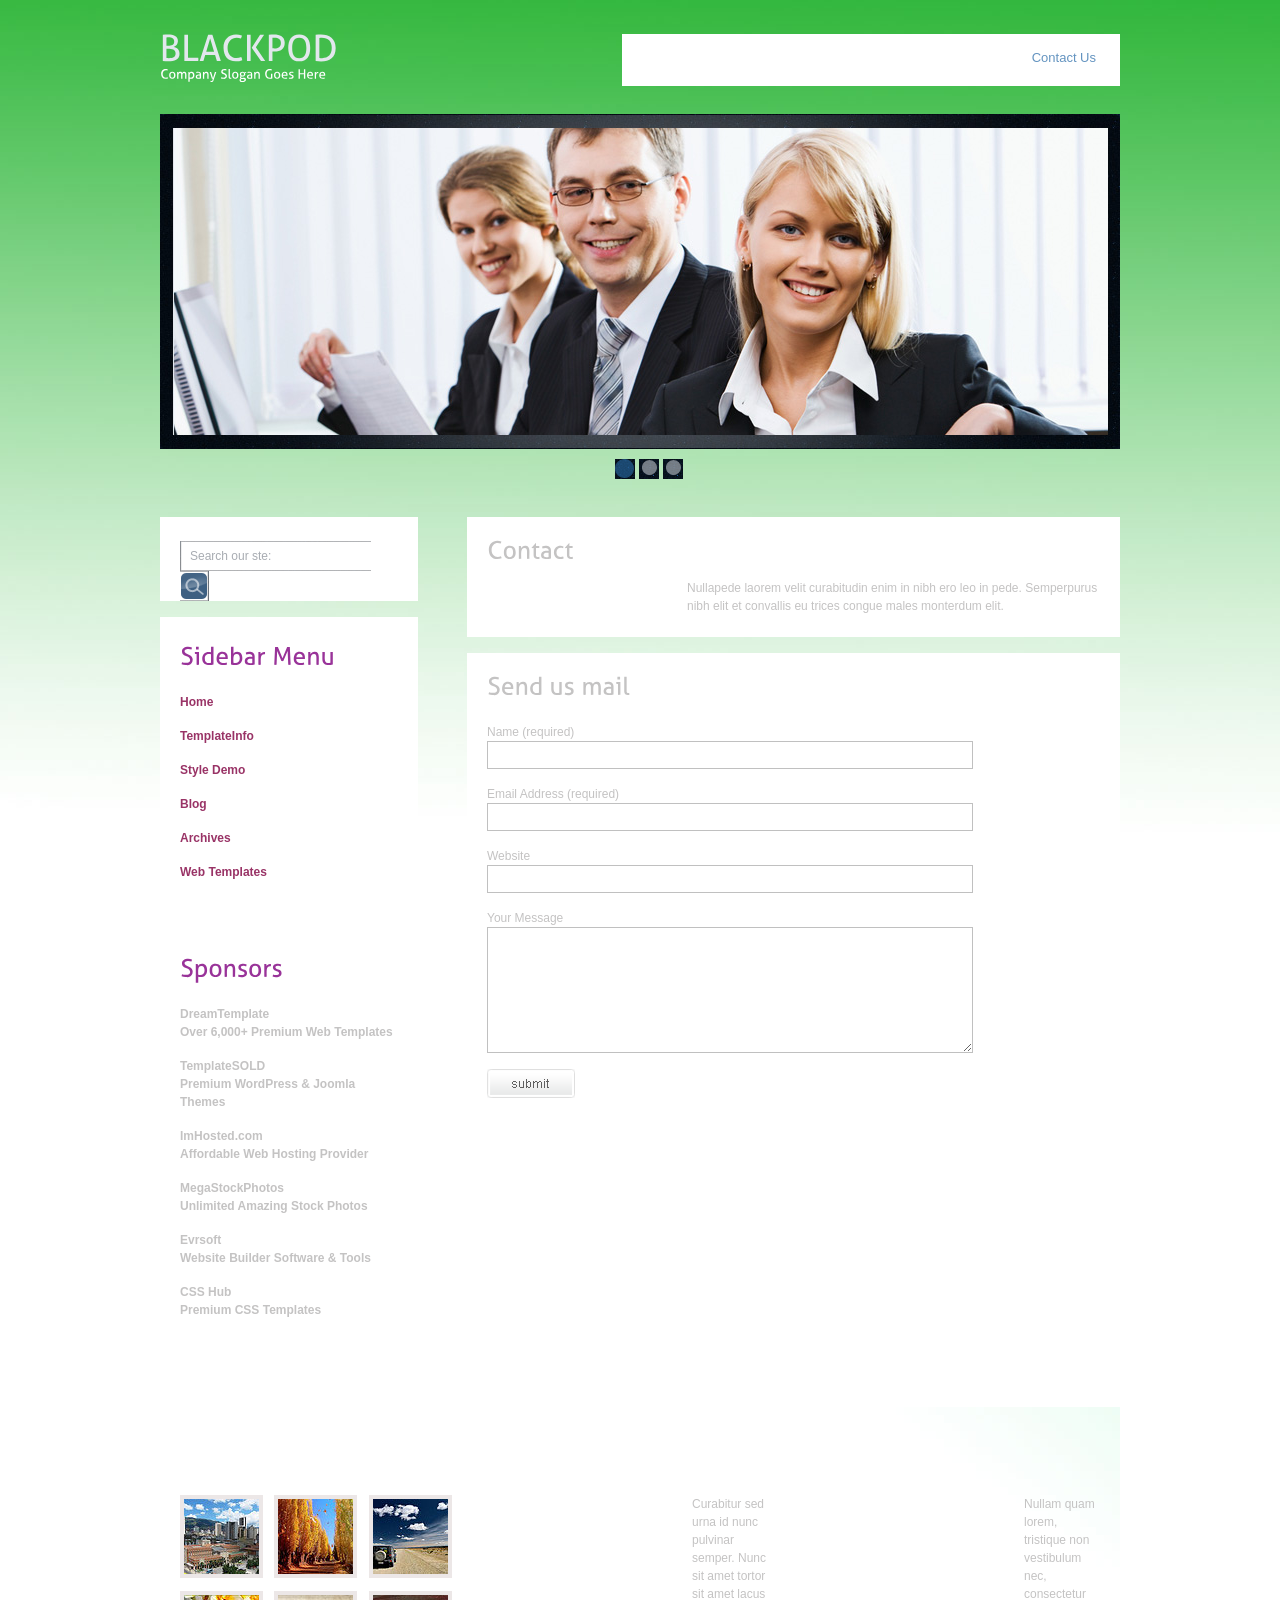
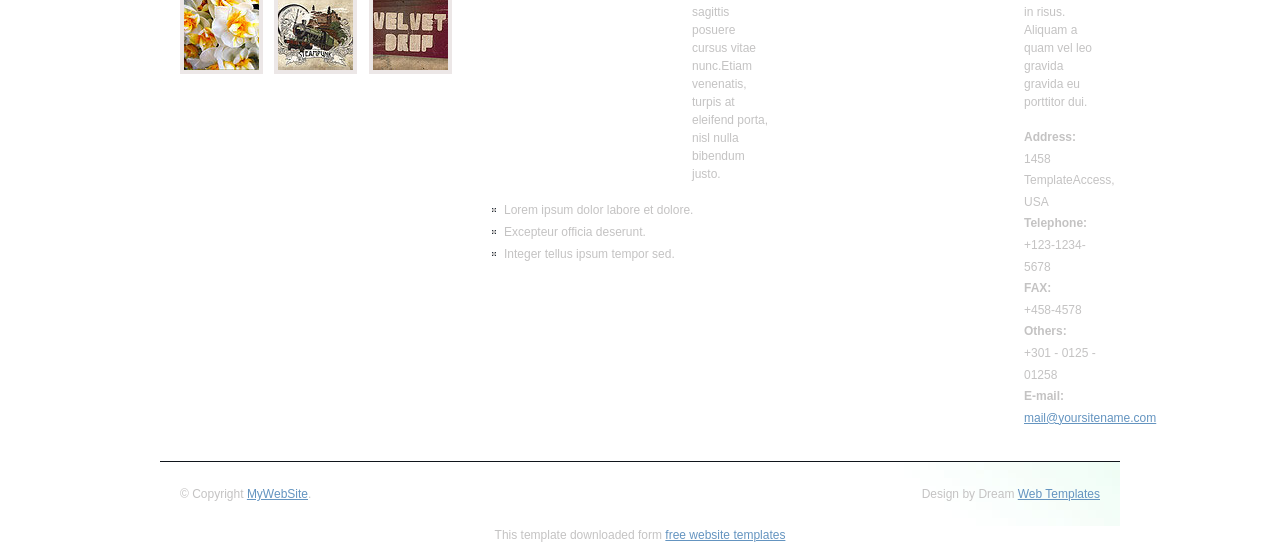
<file: contact.html>
<!DOCTYPE html PUBLIC "-//W3C//DTD XHTML 1.0 Transitional//EN" "http://www.w3.org/TR/xhtml1/DTD/xhtml1-transitional.dtd">
<html xmlns="http://www.w3.org/1999/xhtml">
<head>
<title>BlackPod | Contact</title>
<meta http-equiv="Content-Type" content="text/html; charset=utf-8" />
<link href="css/style.css" rel="stylesheet" type="text/css" />
<link rel="stylesheet" type="text/css" href="css/coin-slider.css" />
<script type="text/javascript" src="js/cufon-yui.js"></script>
<script type="text/javascript" src="js/cufon-aller.js"></script>
<script type="text/javascript" src="js/jquery-1.4.2.min.js"></script>
<script type="text/javascript" src="js/script.js"></script>
<script type="text/javascript" src="js/coin-slider.min.js"></script>
</head>
<body>
<div class="main">
  <div class="header">
    <div class="header_resize">
      <div class="logo">
        <h1><a href="#">black<span>pod</span> <small>Company Slogan Goes Here</small></a></h1>
      </div>
      <div class="menu_nav">
        <ul>
          <li><a href="index.html"><span>Home Page</span></a></li>
          <li><a href="support.html"><span>Support</span></a></li>
          <li><a href="about.html"><span>About Us</span></a></li>
          <li><a href="blog.html"><span>Blog</span></a></li>
          <li class="active"><a href="contact.html"><span>Contact Us</span></a></li>
        </ul>
      </div>
      <div class="clr"></div>
      <div class="slider">
        <div id="coin-slider"> <a href="#"><img src="images/slide1.jpg" width="935" height="307" alt="" /> </a> <a href="#"><img src="images/slide2.jpg" width="935" height="307" alt="" /> </a> <a href="#"><img src="images/slide3.jpg" width="935" height="307" alt="" /> </a> </div>
        <div class="clr"></div>
      </div>
      <div class="clr"></div>
    </div>
  </div>
  <div class="content">
    <div class="content_resize">
      <div class="mainbar">
        <div class="article">
          <h2><span>Contact</span></h2>
          <div class="clr"></div>
          <p>Nullapede laorem velit curabitudin enim in nibh ero leo in pede. Semperpurus nibh elit et convallis eu trices congue males monterdum elit.</p>
        </div>
        <div class="article">
          <h2><span>Send us</span> mail</h2>
          <div class="clr"></div>
          <form action="#" method="post" id="sendemail">
            <ol>
              <li>
                <label for="name">Name (required)</label>
                <input id="name" name="name" class="text" />
              </li>
              <li>
                <label for="email">Email Address (required)</label>
                <input id="email" name="email" class="text" />
              </li>
              <li>
                <label for="website">Website</label>
                <input id="website" name="website" class="text" />
              </li>
              <li>
                <label for="message">Your Message</label>
                <textarea id="message" name="message" rows="8" cols="50"></textarea>
              </li>
              <li>
                <input type="image" name="imageField" id="imageField" src="images/submit.gif" class="send" />
                <div class="clr"></div>
              </li>
            </ol>
          </form>
        </div>
      </div>
      <div class="sidebar">
        <div class="searchform">
          <form id="formsearch" name="formsearch" method="post" action="#">
            <span>
            <input name="editbox_search" class="editbox_search" id="editbox_search" maxlength="80" value="Search our ste:" type="text" />
            </span>
            <input name="button_search" src="images/search.gif" class="button_search" type="image" />
          </form>
        </div>
        <div class="clr"></div>
        <div class="gadget">
          <h2 class="star"><span>Sidebar</span> Menu</h2>
          <div class="clr"></div>
          <ul class="sb_menu">
            <li><a href="#">Home</a></li>
            <li><a href="#">TemplateInfo</a></li>
            <li><a href="#">Style Demo</a></li>
            <li><a href="#">Blog</a></li>
            <li><a href="#">Archives</a></li>
            <li><a href="#">Web Templates</a></li>
          </ul>
        </div>
        <div class="gadget">
          <h2 class="star"><span>Sponsors</span></h2>
          <div class="clr"></div>
          <ul class="ex_menu">
            <li><a href="http://www.dreamtemplate.com/">DreamTemplate</a><br />
              Over 6,000+ Premium Web Templates</li>
            <li><a href="http://www.templatesold.com/">TemplateSOLD</a><br />
              Premium WordPress &amp; Joomla Themes</li>
            <li><a href="http://www.imhosted.com/">ImHosted.com</a><br />
              Affordable Web Hosting Provider</li>
            <li><a href="http://www.megastockphotos.com/">MegaStockPhotos</a><br />
              Unlimited Amazing Stock Photos</li>
            <li><a href="http://www.evrsoft.com/">Evrsoft</a><br />
              Website Builder Software &amp; Tools</li>
            <li><a href="http://www.csshub.com/">CSS Hub</a><br />
              Premium CSS Templates</li>
          </ul>
        </div>
      </div>
      <div class="clr"></div>
    </div>
  </div>
  <div class="fbg">
    <div class="fbg_resize">
      <div class="col c1">
        <h2><span>Image</span> Gallery</h2>
        <a href="#"><img src="images/gal1.jpg" width="75" height="75" alt="" class="gal" /></a> <a href="#"><img src="images/gal2.jpg" width="75" height="75" alt="" class="gal" /></a> <a href="#"><img src="images/gal3.jpg" width="75" height="75" alt="" class="gal" /></a> <a href="#"><img src="images/gal4.jpg" width="75" height="75" alt="" class="gal" /></a> <a href="#"><img src="images/gal5.jpg" width="75" height="75" alt="" class="gal" /></a> <a href="#"><img src="images/gal6.jpg" width="75" height="75" alt="" class="gal" /></a> </div>
      <div class="col c2">
        <h2><span>Services</span> Overview</h2>
        <p>Curabitur sed urna id nunc pulvinar semper. Nunc sit amet tortor sit amet lacus sagittis posuere cursus vitae nunc.Etiam venenatis, turpis at eleifend porta, nisl nulla bibendum justo.</p>
        <ul class="fbg_ul">
          <li><a href="#">Lorem ipsum dolor labore et dolore.</a></li>
          <li><a href="#">Excepteur officia deserunt.</a></li>
          <li><a href="#">Integer tellus ipsum tempor sed.</a></li>
        </ul>
      </div>
      <div class="col c3">
        <h2><span>Contact</span> Us</h2>
        <p>Nullam quam lorem, tristique non vestibulum nec, consectetur in risus. Aliquam a quam vel leo gravida gravida eu porttitor dui.</p>
        <p class="contact_info"> <span>Address:</span> 1458 TemplateAccess, USA<br />
          <span>Telephone:</span> +123-1234-5678<br />
          <span>FAX:</span> +458-4578<br />
          <span>Others:</span> +301 - 0125 - 01258<br />
          <span>E-mail:</span> <a href="#">mail@yoursitename.com</a> </p>
      </div>
      <div class="clr"></div>
    </div>
  </div>
  <div class="footer">
    <div class="footer_resize">
      <p class="lf">&copy; Copyright <a href="#">MyWebSite</a>.</p>
      <p class="rf">Design by Dream <a href="http://www.dreamtemplate.com/">Web Templates</a></p>
      <div style="clear:both;"></div>
    </div>
  </div>
</div>
<div align=center>This template  downloaded form <a href='http://all-free-download.com/free-website-templates/'>free website templates</a></div></body>
</html>
</file>
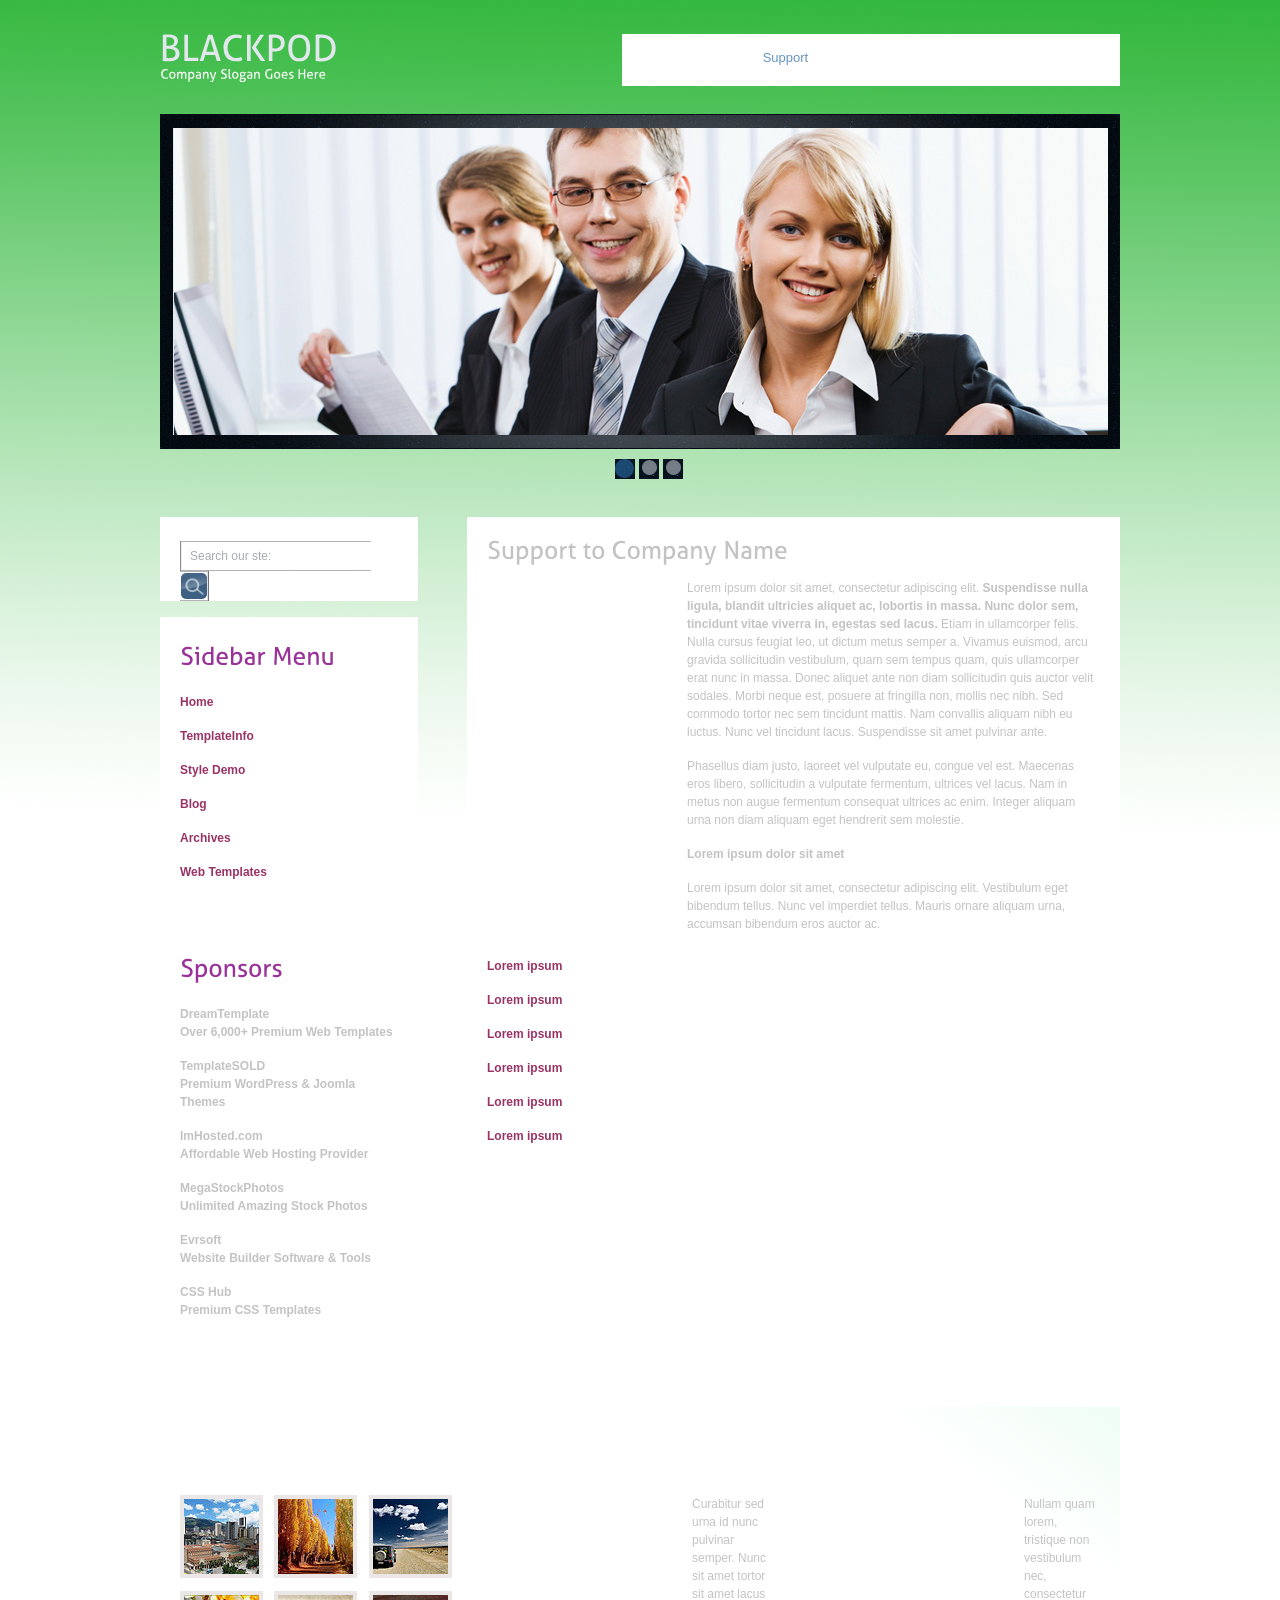
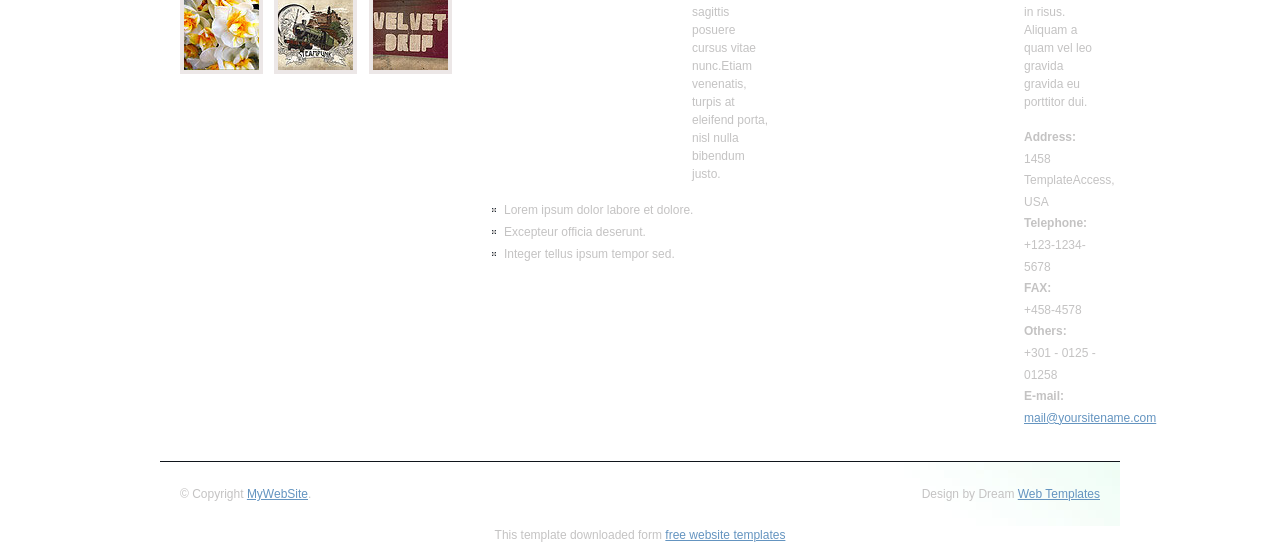
<file: support.html>
<!DOCTYPE html PUBLIC "-//W3C//DTD XHTML 1.0 Transitional//EN" "http://www.w3.org/TR/xhtml1/DTD/xhtml1-transitional.dtd">
<html xmlns="http://www.w3.org/1999/xhtml">
<head>
<title>BlackPod | Support</title>
<meta http-equiv="Content-Type" content="text/html; charset=utf-8" />
<link href="css/style.css" rel="stylesheet" type="text/css" />
<link rel="stylesheet" type="text/css" href="css/coin-slider.css" />
<script type="text/javascript" src="js/cufon-yui.js"></script>
<script type="text/javascript" src="js/cufon-aller.js"></script>
<script type="text/javascript" src="js/jquery-1.4.2.min.js"></script>
<script type="text/javascript" src="js/script.js"></script>
<script type="text/javascript" src="js/coin-slider.min.js"></script>
</head>
<body>
<div class="main">
  <div class="header">
    <div class="header_resize">
      <div class="logo">
        <h1><a href="#">black<span>pod</span> <small>Company Slogan Goes Here</small></a></h1>
      </div>
      <div class="menu_nav">
        <ul>
          <li><a href="index.html"><span>Home Page</span></a></li>
          <li class="active"><a href="support.html"><span>Support</span></a></li>
          <li><a href="about.html"><span>About Us</span></a></li>
          <li><a href="blog.html"><span>Blog</span></a></li>
          <li><a href="contact.html"><span>Contact Us</span></a></li>
        </ul>
      </div>
      <div class="clr"></div>
      <div class="slider">
        <div id="coin-slider"> <a href="#"><img src="images/slide1.jpg" width="935" height="307" alt="" /> </a> <a href="#"><img src="images/slide2.jpg" width="935" height="307" alt="" /> </a> <a href="#"><img src="images/slide3.jpg" width="935" height="307" alt="" /> </a> </div>
        <div class="clr"></div>
      </div>
      <div class="clr"></div>
    </div>
  </div>
  <div class="content">
    <div class="content_resize">
      <div class="mainbar">
        <div class="article">
          <h2><span>Support to</span> Company Name</h2>
          <div class="clr"></div>
          <p>Lorem ipsum dolor sit amet, consectetur adipiscing elit. <strong>Suspendisse nulla ligula, blandit ultricies aliquet ac, lobortis in massa. Nunc dolor sem, tincidunt vitae viverra in, egestas sed lacus.</strong> Etiam in ullamcorper felis. Nulla cursus feugiat leo, ut dictum metus semper a. Vivamus euismod, arcu gravida sollicitudin vestibulum, quam sem tempus quam, quis ullamcorper erat nunc in massa. Donec aliquet ante non diam sollicitudin quis auctor velit sodales. Morbi neque est, posuere at fringilla non, mollis nec nibh. Sed commodo tortor nec sem tincidunt mattis. Nam convallis aliquam nibh eu luctus. Nunc vel tincidunt lacus. Suspendisse sit amet pulvinar ante.</p>
          <p>Phasellus diam justo, laoreet vel vulputate eu, congue vel est. Maecenas eros libero, sollicitudin a vulputate fermentum, ultrices vel lacus. Nam in metus non augue fermentum consequat ultrices ac enim. Integer aliquam urna non diam aliquam eget hendrerit sem molestie.</p>
          <p><strong>Lorem ipsum dolor sit amet</strong></p>
          <p>Lorem ipsum dolor sit amet, consectetur adipiscing elit. Vestibulum eget bibendum tellus. Nunc vel imperdiet tellus. Mauris ornare aliquam urna, accumsan bibendum eros auctor ac.</p>
          <ul class="sb_menu">
            <li><a href="#"><strong>Lorem ipsum</strong></a></li>
            <li><a href="#"><strong>Lorem ipsum</strong></a></li>
            <li><a href="#"><strong>Lorem ipsum</strong></a></li>
            <li><a href="#"><strong>Lorem ipsum</strong></a></li>
            <li><a href="#"><strong>Lorem ipsum</strong></a></li>
            <li><a href="#"><strong>Lorem ipsum</strong></a></li>
          </ul>
        </div>
      </div>
      <div class="sidebar">
        <div class="searchform">
          <form id="formsearch" name="formsearch" method="post" action="#">
            <span>
            <input name="editbox_search" class="editbox_search" id="editbox_search" maxlength="80" value="Search our ste:" type="text" />
            </span>
            <input name="button_search" src="images/search.gif" class="button_search" type="image" />
          </form>
        </div>
        <div class="clr"></div>
        <div class="gadget">
          <h2 class="star"><span>Sidebar</span> Menu</h2>
          <div class="clr"></div>
          <ul class="sb_menu">
            <li><a href="#">Home</a></li>
            <li><a href="#">TemplateInfo</a></li>
            <li><a href="#">Style Demo</a></li>
            <li><a href="#">Blog</a></li>
            <li><a href="#">Archives</a></li>
            <li><a href="#">Web Templates</a></li>
          </ul>
        </div>
        <div class="gadget">
          <h2 class="star"><span>Sponsors</span></h2>
          <div class="clr"></div>
          <ul class="ex_menu">
            <li><a href="http://www.dreamtemplate.com/">DreamTemplate</a><br />
              Over 6,000+ Premium Web Templates</li>
            <li><a href="http://www.templatesold.com/">TemplateSOLD</a><br />
              Premium WordPress &amp; Joomla Themes</li>
            <li><a href="http://www.imhosted.com/">ImHosted.com</a><br />
              Affordable Web Hosting Provider</li>
            <li><a href="http://www.megastockphotos.com/">MegaStockPhotos</a><br />
              Unlimited Amazing Stock Photos</li>
            <li><a href="http://www.evrsoft.com/">Evrsoft</a><br />
              Website Builder Software &amp; Tools</li>
            <li><a href="http://www.csshub.com/">CSS Hub</a><br />
              Premium CSS Templates</li>
          </ul>
        </div>
      </div>
      <div class="clr"></div>
    </div>
  </div>
  <div class="fbg">
    <div class="fbg_resize">
      <div class="col c1">
        <h2><span>Image</span> Gallery</h2>
        <a href="#"><img src="images/gal1.jpg" width="75" height="75" alt="" class="gal" /></a> <a href="#"><img src="images/gal2.jpg" width="75" height="75" alt="" class="gal" /></a> <a href="#"><img src="images/gal3.jpg" width="75" height="75" alt="" class="gal" /></a> <a href="#"><img src="images/gal4.jpg" width="75" height="75" alt="" class="gal" /></a> <a href="#"><img src="images/gal5.jpg" width="75" height="75" alt="" class="gal" /></a> <a href="#"><img src="images/gal6.jpg" width="75" height="75" alt="" class="gal" /></a> </div>
      <div class="col c2">
        <h2><span>Services</span> Overview</h2>
        <p>Curabitur sed urna id nunc pulvinar semper. Nunc sit amet tortor sit amet lacus sagittis posuere cursus vitae nunc.Etiam venenatis, turpis at eleifend porta, nisl nulla bibendum justo.</p>
        <ul class="fbg_ul">
          <li><a href="#">Lorem ipsum dolor labore et dolore.</a></li>
          <li><a href="#">Excepteur officia deserunt.</a></li>
          <li><a href="#">Integer tellus ipsum tempor sed.</a></li>
        </ul>
      </div>
      <div class="col c3">
        <h2><span>Contact</span> Us</h2>
        <p>Nullam quam lorem, tristique non vestibulum nec, consectetur in risus. Aliquam a quam vel leo gravida gravida eu porttitor dui.</p>
        <p class="contact_info"> <span>Address:</span> 1458 TemplateAccess, USA<br />
          <span>Telephone:</span> +123-1234-5678<br />
          <span>FAX:</span> +458-4578<br />
          <span>Others:</span> +301 - 0125 - 01258<br />
          <span>E-mail:</span> <a href="#">mail@yoursitename.com</a> </p>
      </div>
      <div class="clr"></div>
    </div>
  </div>
  <div class="footer">
    <div class="footer_resize">
      <p class="lf">&copy; Copyright <a href="#">MyWebSite</a>.</p>
      <p class="rf">Design by Dream <a href="http://www.dreamtemplate.com/">Web Templates</a></p>
      <div style="clear:both;"></div>
    </div>
  </div>
</div>
<div align=center>This template  downloaded form <a href='http://all-free-download.com/free-website-templates/'>free website templates</a></div></body>
</html>
</file>
<file: css/style.css>
/* Design by http://www.dreamtemplate.com */
@charset "utf-8";
body {
	margin:0;
	padding:0;
	width:100%;
	color:#c4c3c3;
	font:normal 12px/1.5em "Liberation sans", Arial, Helvetica, sans-serif;
	background:#081421 url(../images/main_bg.jpg) repeat left top;
}
html, .main {
	padding:0;
	margin:0;
}
.main {
}
.clr {
	clear:both;
	padding:0;
	margin:0;
	width:100%;
	font-size:0;
	line-height:0;
}
h2 {
	margin:8px 0;
	padding:8px 0;
	font-size:24px;
	font-weight:normal;
	color:#c4c3c3;
}
p {
	margin:8px 0 8px 200px;
	padding:0 0 8px 0;
}
a {
	color:#6494c0;
	text-decoration:underline;
}
.header, .content, .menu_nav, .fbg, .footer, form, ol, ol li, ul, .content .mainbar, .content .sidebar {
	margin:0;
	padding:0;
}
.header {
}
.header_resize {
	margin:0 auto;
	padding:0;
	width:960px;
}
.logo {
	padding:0;
	float:none;
	float:left;
	width:auto;
	height:114px;
}
h1 {
	margin:0;
	padding:32px 0 0;
	font-size:36px;
	font-weight:bold;
	line-height:1.2em;
	text-transform:uppercase;
    width: 391px;
}
h1 a, h1 a:hover {
	color:#e2e7ed;
	text-decoration:none;
}
h1 span {
}
h1 small {
	display:block;
	font-size:13px;
	line-height:1.2em;
	letter-spacing:normal;
	text-transform:none;
	color:#fff;
}
.slider {
	margin:0;
	padding:14px 12px 14px 13px;
	background:url(../images/slider_bg.jpg) no-repeat left top;
}
.rss {
	padding:18px 20px 0 0;
	float:right;
	width:auto;
}
.rss p {
	margin:0;
	padding:0;
	float:right;
	width:auto;
	color:#fff;
	font-size:13px;
	line-height:1.5em;
	font-weight:bold;
}
.rss a {
	color:#fff;
	text-decoration:none;
}
.rss a:hover {
	text-decoration:underline;
}
.rss img {
	margin:-3px 0 -3px 6px;
	border:none;
}
.menu_nav {
	margin:0 auto;
	padding:34px 0 0;
	height:48px;
	float:right;
}
.menu_nav ul {
	list-style:none;
	padding:0;
	height:48px;
	float:left;
}
.menu_nav ul li {
	margin:0;
	padding:0;
	float:left;
	background:url(../images/white_bg.jpg) repeat left top;
    height: 52px;
}
.menu_nav ul li a {
	display:block;
	margin:0;
	padding:15px 24px;
	font-size:13px;
	line-height:18px;
	font-weight:normal;
	color:#fff;
	text-decoration:none;
	text-transform:none;
	text-align:center;
}
.menu_nav ul li.active a, .menu_nav ul li a:hover {
	text-decoration:none;
	color:#6494c0;
}
.content {
	padding:0;
}
.content_resize {
	margin:0 auto;
	padding:24px 0 40px;
	width:960px;
}
.content .mainbar {
	margin:0;
	padding:0;
	float:right;
	width:653px;
    height: 137px;
}
.content .mainbar h2 {
	margin-bottom:0;
	padding-bottom:8px;
	font-size:24px;
	line-height:1.2em;
	color:#c4c3c3;
}
.content .mainbar div.img {
	padding:12px 0 0;
	float:left;
	width:179px;
}
.content .mainbar img {
}
.content .mainbar img.fl {
	margin:0;
	border:1px solid #ccd0d5;
}
.content .mainbar .article {
	margin:0 0 16px;
	padding:6px 20px;
	background:url(../images/white_bg.jpg) repeat left top;
}
.content .mainbar .post_content {
	float:right;
	width:440px;
}
.content .mainbar .post_content strong {
	color:#c4c3c3;
}
.content .sidebar {
	padding:0;
	float:left;
	width:258px;
}
.content .sidebar .gadget {
	margin:0 0 16px;
	padding:12px 20px 24px;
	background:url(../images/white_bg.jpg) repeat left top;
}
.content .sidebar h2 {
	color:#993399;
    font-weight: 700;
}
ul.sb_menu, ul.ex_menu {
	margin:0;
	padding:0;
	list-style:none;
	color:#c4c3c3;
}
ul.sb_menu li, ul.ex_menu li {
	margin:0;
}
ul.sb_menu li, ul.ex_menu li {
	padding:8px 0;
	width:220px;
    font-weight: 700;
}
ul.sb_menu li a {
	color:#993366;
	text-decoration:none;
	margin-left:-16px;
	padding:4px 8px 4px 16px;
    font-weight: 700;
}
ul.ex_menu li a {
	font-weight:bold;
	color:#c4c3c3;
	text-decoration:none;
}
ul.sb_menu li a:hover, ul.ex_menu li a:hover {
	color:#6494c0;
	font-weight:bold;
	text-decoration:none;
}
p.spec {
	padding:0 0 16px;
}
p.infopost {
	margin:0 0 8px;
	padding:6px 12px;
	color:#c4c3c3;
	border-top:1px solid #10151b;
	border-bottom:1px solid #10151b;
}
p.infopost a {
	padding:0 2px;
	text-decoration:none;
	font-weight:bold;
	color:#6494c0;
}
p.infopost a:hover {
	text-decoration:underline;
}
p.infopost span.date {
	color:#949494;
}
.article a.com {
	display:block;
	float:right;
	margin:0;
	font-weight:normal;
	text-decoration:none;
	text-align:center;
	color:#c4c3c3;
}
.article a.com:hover {
	text-decoration:none;
}
.article a.com span {
	font-weight:normal;
	color:#6494c0;
	font-weight:bold;
}
.post_content a.rm {
	display:block;
	float:left;
	margin:0 0 16px;
	padding:10px 16px;
	font-size:13px;
	line-height:16px;
	font-weight:bold;
	text-transform:none;
	color:#6494c0;
	text-decoration:none;
	text-align:center;
	background:#172029;
}
.post_content a.rm:hover {
	text-decoration:underline;
}
.content p.pages {
	margin:0;
	padding:24px 20px;
	height:20px;
	font-size:11px;
	color:#6e6e6e;
	text-align:left;
	background:url(../images/white_bg.jpg) repeat left top;
}
.content p.pages span, .content p.pages a {
	display:block;
	float:left;
	margin:0 4px 0 0;
	padding:4px 0;
	width:26px;
	text-decoration:none;
	text-align:center;
}
.content p.pages span, .content p.pages a:hover {
	color:#fff;
	background:#405b74;
}
.content p.pages a {
	color:#6d6d6d;
	border:none;
}
.content p.pages small {
	font-size:12px;
	float:right;
}
.content .mainbar .comment {
	margin:0;
	padding:16px 0 0 0;
}
.content .mainbar .comment img.userpic {
	border:1px solid #dedede;
	margin:10px 16px 0 0;
	padding:0;
	float:left;
}
.fbg {
	padding:0;
}
.fbg_resize {
	margin:0 auto;
	width:920px;
	padding:16px 20px;
	color:#c4c3c3;
	background:url(../images/white_bg.jpg) repeat left top;
}
.fbg h2 {
	color:#fff;
	padding-bottom:24px;
}
.fbg img.gal {
	margin:0 8px 8px 0;
	padding:0;
	border:4px solid #ece7e7;
}
.fbg .col {
	margin:0;
	float:left;
}
.fbg .c1 {
	padding:0 16px 0 0;
	width:280px;
}
.fbg .c2 {
	padding:0 36px 0 16px;
	width:280px;
}
.fbg .c3 {
	padding:0 0 0 16px;
	width:274px;
}
.fbg .fbg_ul {
	margin:0;
	padding:0;
	list-style:none;
}
.fbg .fbg_ul li {
	margin:0;
	padding:0;
	list-style:none;
}
.fbg .fbg_ul li a {
	display:block;
	margin:0;
	padding:2px 0 2px 12px;
	color:#c4c3c3;
	text-decoration:none;
	background:url(../images/li.gif) no-repeat left center;
}
.fbg .fbg_ul li a:hover {
	color:#6494c0;
	text-decoration:underline;
}
.fbg p.contact_info {
	line-height:1.8em;
}
.fbg p.contact_info a {
	color:#6494c0;
	text-decoration:underline;
	font-weight:normal;
}
.fbg p.contact_info span {
	display:block;
	float:left;
	width:74px;
	font-weight:bold;
}
ol {
	list-style:none;
}
ol li {
	display:block;
	clear:both;
}
ol li label {
	display:block;
	margin:0;
	padding:16px 0 0 0;
}
ol li input.text {
	width:480px;
	border:1px solid #c0c0c0;
	margin:0;
	padding:5px 2px;
	height:16px;
	background-color:#fff;
}
ol li textarea {
	width:480px;
	border:1px solid #c0c0c0;
	margin:0;
	padding:2px;
	background-color:#fff;
}
ol li .send {
	margin:16px 0 0 0;
}
.searchform {
	margin:0 0 16px;
	padding:0;
	float:left;
	background:url(../images/white_bg.jpg) repeat left top;
}
#formsearch {
	margin:0;
	padding:24px 20px;
	width:auto;
	height:33px;
}
#formsearch span {
	display:block;
	margin:0;
	padding:0;
	float:left;
	background:url(../images/search_bg.gif) no-repeat left top;
}
#formsearch input.editbox_search {
	margin:0;
	padding:7px 6px 7px 10px;
	float:left;
	width:175px;
	font-size:12px;
	line-height:16px;
	color:#a8acb2;
	background:none;
	outline:none;
	border:none;
}
#formsearch input.button_search {
	margin:0;
	padding:0;
	border:none;
	float:left;
}
.footer {
}
.footer_resize {
	margin:0 auto;
	padding:0 20px;
	width:920px;
	background:url(../images/white_bg.jpg) repeat left top;
	border-top:1px solid #10151b;
	line-height:1.5em;
	color:#c4c3c3;
}
.footer_resize p {
	margin:0;
	padding:25px 0;
	line-height:normal;
	white-space:nowrap;
	text-indent:inherit;
}
.footer_resize a {
	color:#6494c0;
	font-weight:normal;
	margin:0;
	padding:0;
	border:none;
	text-decoration:underline;
	background-color:transparent;
}
.footer_resize a:hover {
	color:#6494c0;
	background-color:transparent;
	text-decoration:none;
}
.footer_resize .lf {
	float:left;
}
.footer_resize .rf {
	float:right;
}
a {
	outline:none;
}
</file>
<file: css/coin-slider.css>
/*
	Coin Slider jQuery plugin CSS styles
	http://workshop.rs/projects/coin-slider
*/
.coin-slider {
	padding:0;
	overflow:hidden;
	zoom:1;
	position:relative;
	float:right;
}
.coin-slider a {
	text-decoration:none;
	outline:none;
	border:none;
}
/* buttons for switching */
.cs-buttons {
	margin:24px 0 0;
	padding:0;
	font-size:0;
	float:left;
}
.cs-buttons a {
	margin:0 2px;
	width:20px;
	height:20px;
	float:left;
	color:#fff;
	text-indent:-10000px;
	background:url(../images/slide_p.png) no-repeat center center;
}
.cs-buttons a.cs-active {
	color:#fff;
	background-image:url(../images/slide_a.png);
}
/* text in slider */
.cs-title {
	display:none;
	padding:16px 60px 16px 24px;
	width:876px;
	color:#fff;
	font-size:15px;
	line-height:1.5em;
	background:url(../images/overlay.png) repeat left top;
}
.cs-title big {
	font-size:20px;
}
/* buttons Next and Prew */
.cs-prev, .cs-next {
	background:url(../images/overlay.png) repeat left top;
	color:#fff;
	padding:0 10px;
}
</file>
